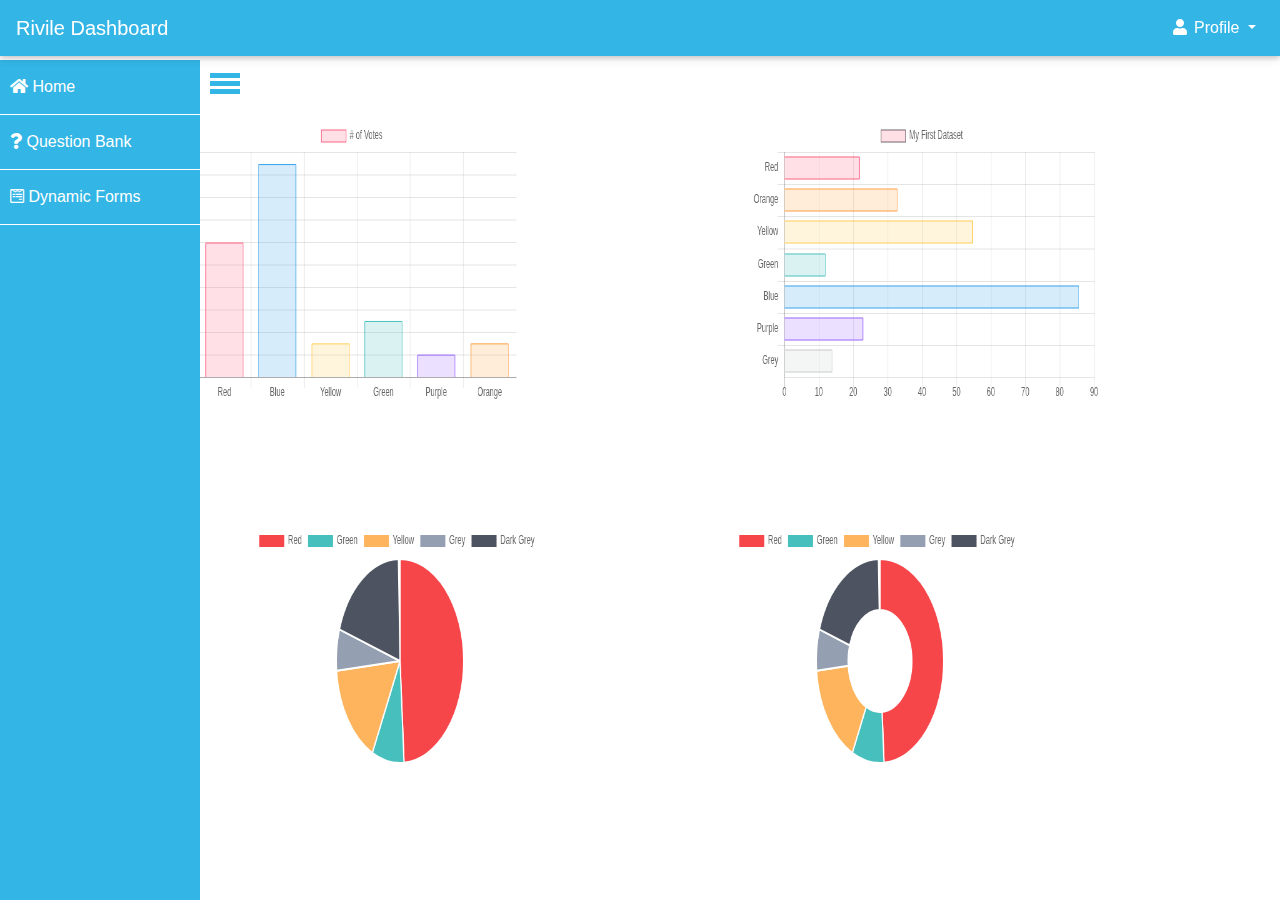
<file: index.html>
<!DOCTYPE html>
<html lang="en">
  <head>
    <meta charset="UTF-8" />
    <meta name="viewport" content="width=device-width, initial-scale=1, shrink-to-fit=no" />
    <meta http-equiv="x-ua-compatible" content="ie=edge" />
    <title>Dashboard-home</title>
     <link rel="icon" href="img/Capture.PNG"/>
     <link rel="stylesheet" href="https://use.fontawesome.com/releases/v5.11.2/css/all.css">
     <link rel="stylesheet" href="https://fonts.googleapis.com/css?family=Roboto:300,400,500,700&display=swap">
     <link rel="stylesheet" href="css/bootstrap.min.css">
     <link rel="stylesheet" href="css/mdb.min.css">
     <link rel="stylesheet" href="css/style.css">
  </head>
  <body>

    <!--nav-->
<!--Navbar -->
<nav class="mb-1 navbar navbar-expand-lg navbar-dark info-color fixed-top">
  <a class="navbar-brand" href="#">Rivile Dashboard</a>
  <button class="navbar-toggler" type="button" data-toggle="collapse" data-target="#navbarSupportedContent-4"
    aria-controls="navbarSupportedContent-4" aria-expanded="false" aria-label="Toggle navigation">
    <span class="navbar-toggler-icon"></span>
  </button>
  <div class="collapse navbar-collapse" id="navbarSupportedContent-4">
    <ul class="navbar-nav ml-auto">
      <li class="nav-item active">
        
      </li>
      
      <li class="nav-item dropdown">
        <a class="nav-link dropdown-toggle" id="navbarDropdownMenuLink-4" data-toggle="dropdown"
          aria-haspopup="true" aria-expanded="false">
          <i class="fas fa-user"></i> Profile </a>
        <div class="dropdown-menu dropdown-menu-right dropdown-info" aria-labelledby="navbarDropdownMenuLink-4">
          <a class="dropdown-item" href="#">My account</a>
          <a class="dropdown-item" href="#">Log out</a>
        </div>
      </li>
    </ul>
  </div>
</nav>
<!--/.Navbar -->


    <!--nav-->

    <!--sidebar-->

      <div id="sidebar">
        <div class="toggle-btn" onclick="toggleSidebar()">
          <span></span>
          <span></span>
          <span></span>

        </div>
        <ul>
          <li><i class="fas fa-home"></i> <a href="index.html" class="anc">Home</a> </li>
          <li> <i class="fas fa-question"></i><a href="Question.html" class="anc"> Question Bank</a> </li>
          <li><i class="fab fa-wpforms"></i><a href="Dynamic Forms.html" class="anc"> Dynamic Forms</a> </li>

        </ul>
      </div>
          <!--sidebar-->
 
          <!--charts-->

<div class="container">
  <div class="row">
    <div col-xl-6 col-md-6 col-sm-12>
      <canvas id="myChart" style="max-width: 700px;"></canvas>
    </div>
    <div col-xl-6 col-md-6 col-sm-12>
      <canvas id="horizontalBar"></canvas>
    </div>
     <div>
      <canvas id="pieChart"></canvas>

     </div>
     <div>
      <canvas id="doughnutChart"></canvas>

     </div>
  </div>
</div>

         <!--charts-->






    
<!--Scripts-->
 
     <script type="text/javascript" src="js/jquery.min.js"></script>
     <script type="text/javascript" src="js/popper.min.js"></script>
     <script type="text/javascript" src="js/bootstrap.min.js"></script>
     <script type="text/javascript" src="js/mdb.min.js"></script>
     <script type="text/javascript">
      var a = document.getElementById('disc-50');
      a.onclick = function () {
        Clipboard_CopyTo("T9TTVSQB");
        var div = document.getElementById('code-success');
        div.style.display = 'block';
        setTimeout(function () {
          document.getElementById('code-success').style.display = 'none';
        }, 900);
      };

      function Clipboard_CopyTo(value) {
        var tempInput = document.createElement("input");
        tempInput.value = value;
        document.body.appendChild(tempInput);
        tempInput.select();
        document.execCommand("copy");
        document.body.removeChild(tempInput);
      }

      
    </script>
    <script src="js/dashboard.js"></script>
   </body>

</html>
</file>
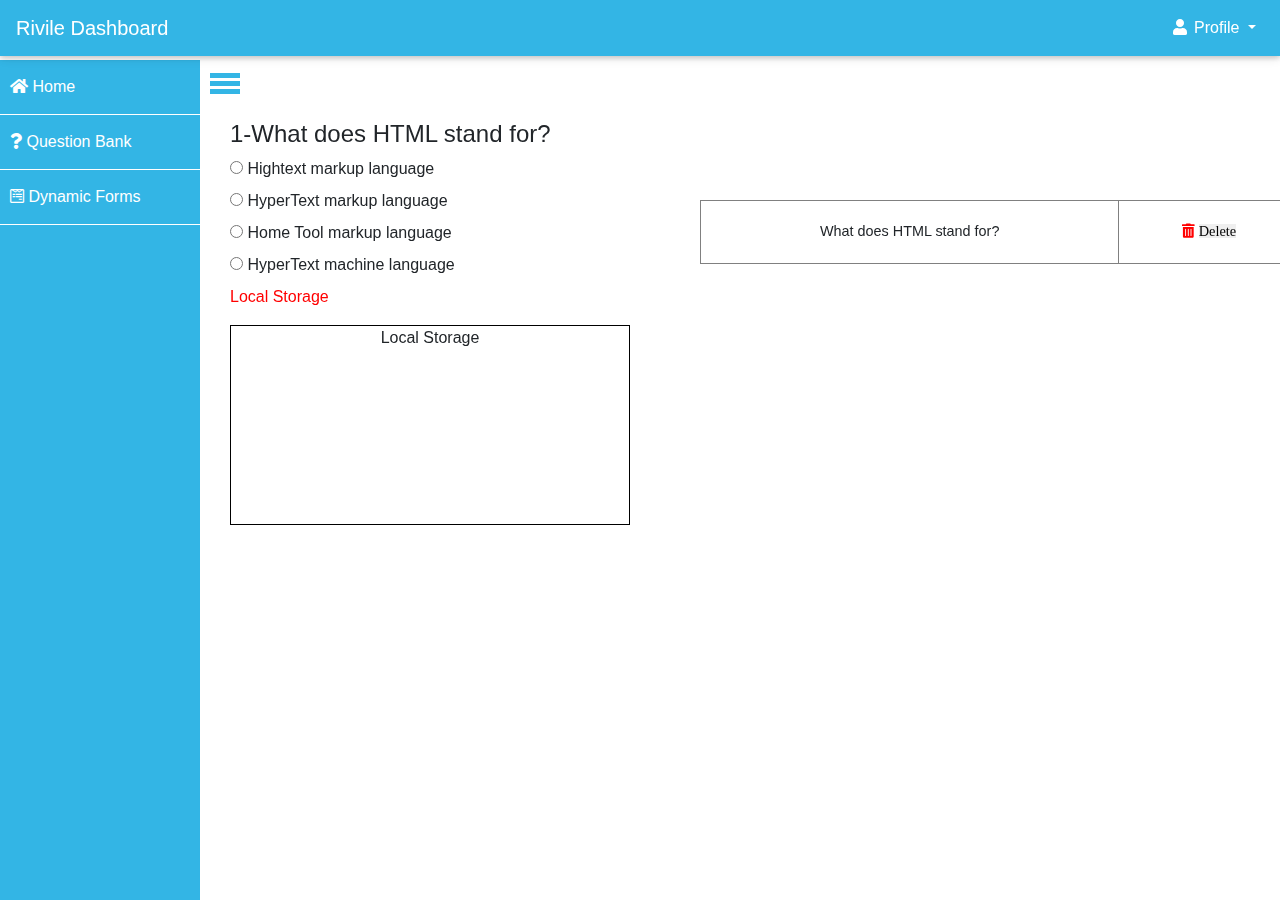
<file: Question.html>
<!DOCTYPE html>
<html lang="en">
  <head>
    <meta charset="UTF-8" />
    <meta name="viewport" content="width=device-width, initial-scale=1, shrink-to-fit=no" />
    <meta http-equiv="x-ua-compatible" content="ie=edge" />
    <title>Question Bank</title>
     <link rel="icon" href="img/Capture.PNG" type="image/x-icon" />
     <link rel="stylesheet" href="https://use.fontawesome.com/releases/v5.11.2/css/all.css">
     <link rel="stylesheet" href="https://fonts.googleapis.com/css?family=Roboto:300,400,500,700&display=swap">
     <link rel="stylesheet" href="css/bootstrap.min.css">
     <link rel="stylesheet" href="css/mdb.min.css">
     <link rel="stylesheet" href="css/style.css">
  </head>
  <body>

    <!--nav-->
<!--Navbar -->
    <nav class="mb-1 navbar navbar-expand-lg navbar-dark info-color fixed-top">
    <a class="navbar-brand" href="#">Rivile Dashboard</a>
    <button class="navbar-toggler" type="button" data-toggle="collapse" data-target="#navbarSupportedContent-4"
        aria-controls="navbarSupportedContent-4" aria-expanded="false" aria-label="Toggle navigation">
        <span class="navbar-toggler-icon"></span>
    </button>
    <div class="collapse navbar-collapse" id="navbarSupportedContent-4">
        <ul class="navbar-nav ml-auto">
        <li class="nav-item active">
            
        </li>
        
        <li class="nav-item dropdown">
            <a class="nav-link dropdown-toggle" id="navbarDropdownMenuLink-4" data-toggle="dropdown"
            aria-haspopup="true" aria-expanded="false">
            <i class="fas fa-user"></i> Profile </a>
            <div class="dropdown-menu dropdown-menu-right dropdown-info" aria-labelledby="navbarDropdownMenuLink-4">
            <a class="dropdown-item" href="#">My account</a>
            <a class="dropdown-item" href="#">Log out</a>
            </div>
        </li>
        </ul>
    </div>
    </nav>
<!--/.Navbar -->
    <!--nav-->

    <!--sidebar-->
      <div id="sidebar">
        <div class="toggle-btn" onclick="toggleSidebar()">
          <span></span>
          <span></span>
          <span></span>

        </div>
        <ul>
          <li><i class="fas fa-home"></i> <a href="index.html" class="anc">Home</a> </li>
          <li> <i class="fas fa-question"></i><a href="#" class="anc"> Question Bank</a> </li>
          <li><i class="fab fa-wpforms"></i><a href="Dynamic Forms.html" class="anc"> Dynamic Forms</a> </li>

        </ul>
      </div>
          <!--sidebar-->


 <!--Qestions-->    
            <form>      
                <h4 id="question">1-What does HTML stand for?</h4>
               <input type="radio" name="question" id="ans1"> <label id="lbl1" for="ans1">Hightext markup language</label><br>
               <input type="radio" name="question" id="ans2"> <label id="lbl2" for="ans2"> HyperText markup language</label><br>
               <input type="radio" name="question" id="ans3"> <label id="lbl3" for="ans3"> Home Tool markup language</label><br>
               <input type="radio" name="question" id="ans4"> <label id="lbl4" for="ans4"> HyperText machine language</label><br>
               <div id="result"></div>
            </form> 
            <p id="local-title">Local Storage</p>
            <section id="local">
                Local Storage
            </section>

            <table border="1" class="question-table" id="tab">
                <tbody>
                <tr>
                    <td>What does HTML stand for? </td>
                    <td>
                        <i class="fas fa-trash-alt"> <button id="trash-btn"> Delete</button></i>

                    </td>
                    
                </tr>
            </tbody>
            </table>
                


 


    



  <!--Questions-->           


    
<!--Scripts-->
 
     <script type="text/javascript" src="js/jquery.min.js"></script>
     <script type="text/javascript" src="js/popper.min.js"></script>
     <script type="text/javascript" src="js/bootstrap.min.js"></script>
     <script type="text/javascript" src="js/mdb.min.js"></script>

    
         <script src="js/Question.js"></script>

   </body>

</html>
</file>
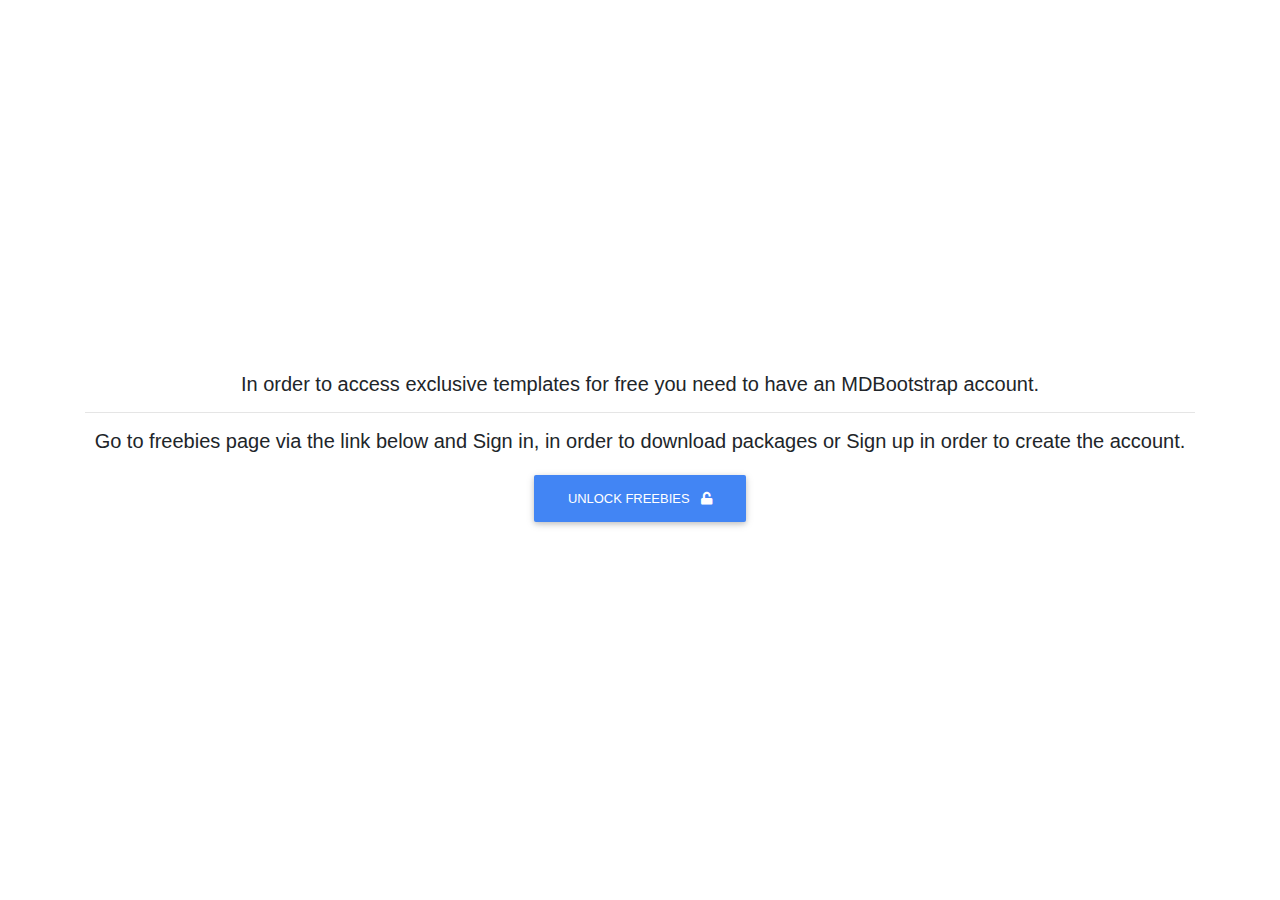
<file: exclusive-templates/unlock-exclusive-freebies.html>
<!DOCTYPE html>
<html lang="en">

<head>
  <meta charset="UTF-8">
  <meta name="viewport" content="width=device-width, initial-scale=1, shrink-to-fit=no">
  <meta http-equiv="x-ua-compatible" content="ie=edge">
  <title>Material Design for Bootstrap</title>
  <!-- MDB icon -->
  <link rel="icon" href="../img/mdb-favicon.ico" type="image/x-icon">
  <!-- Font Awesome -->
  <link rel="stylesheet" href="https://use.fontawesome.com/releases/v5.11.2/css/all.css">
  <!-- Google Fonts Roboto -->
  <link rel="stylesheet" href="https://fonts.googleapis.com/css?family=Roboto:300,400,500,700&display=swap">
  <!-- Bootstrap core CSS -->
  <link rel="stylesheet" href="../css/bootstrap.min.css">
  <!-- Material Design Bootstrap -->
  <link rel="stylesheet" href="../css/mdb.min.css">
  <!-- Your custom styles (optional) -->
  <link rel="stylesheet" href="../css/style.css">
</head>

<body>

  <!-- Start your project here-->
  <div class="d-flex align-items-center" style="height:100vh">
    <div class="container text-center">
      <h5 class="animated fadeIn mb-3">In order to access exclusive templates for free you need to have an MDBootstrap
        account.</h5>
        <hr>
      <h5 class="animated fadeIn mb-3">Go to freebies page via the link below and <strong>Sign in</strong>, in order to
        download packages or <strong>Sign up</strong> in order to create the account.</h5>
        <a href="https://mdbootstrap.com/freebies/?utm_campaign=ExclusiveFreebies&utm_source=jQuery" class="btn btn-primary">Unlock freebies <i class="fas fa-unlock ml-2"></i></a>

    </div>
  </div>
  <!-- End your project here-->

  <!-- jQuery -->
  <script type="text/javascript" src="../js/jquery.min.js"></script>
  <!-- Bootstrap tooltips -->
  <script type="text/javascript" src="../js/popper.min.js"></script>
  <!-- Bootstrap core JavaScript -->
  <script type="text/javascript" src="../js/bootstrap.min.js"></script>
  <!-- MDB core JavaScript -->
  <script type="text/javascript" src="../js/mdb.min.js"></script>
  <!-- Your custom scripts (optional) -->
  <script type="text/javascript"></script>

</body>

</html>
</file>
<file: css/style.css>
*{
     margin:0px;
     padding:0px;
     font-family:sans-serif;
 }
  
 #sidebar{
     position:fixed;
     width:200px;
     height:100%;
     background: #33b5e5;
     left:0px;
     transition:all 500ms linear;
     margin-top:60px;
     
  }
 #sidebar.active{
     left:-200px;
     background: black;
     
 }
 #sidebar ul li{
        color:white;
        list-style:none;
        padding:15px 10px;
        border-bottom:1px solid white;
 }
  
 .anc{
     color: white !important;
 }

 #sidebar .toggle-btn{
    position:absolute;
    left:210px;
    top:10px;
 }
 #sidebar .toggle-btn span{
        display:block;
        width:30px;
        height:5px;
        background: #33b5e5;
        margin:3px 0px;
 }
 #myChart,
 #horizontalBar{
    margin:120px 110px !important;
    width:350px !important;
 }
  #pieChart,
  #doughnutChart{
     margin-left:180px;
    width:300px !important;
  }
   table{
        transform:translate(500px,200px);
        width:600px;
        text-align: center;
   }
   table tr th{
       background: #33b5e5;
       color:white
   }
   table tr td{
    padding:20px;

   }

    
   .btn-info{
    transform:translate(1120px,190px);

   }
   .btn-danger{
    transform:translate(1110px,190px);

   }
   #d{
    transform:translate(800px,150px);

   }
   form{
    transform: translate(230px,120px)
   }
   #local-title{
    transform: translate(230px,120px);
    color:red;
   }
   #local{
       width:400px;
       height:200px;
       border:1px solid black;
    transform: translate(230px,120px);
    text-align: center;

   }
   table.question-table{
       position:absolute;
       top:0;
       left:200px;
 
   }
   .fa-trash-alt{
       color:red;
   }
   .fa-trash-alt button{
       border:none
   }
</file>
